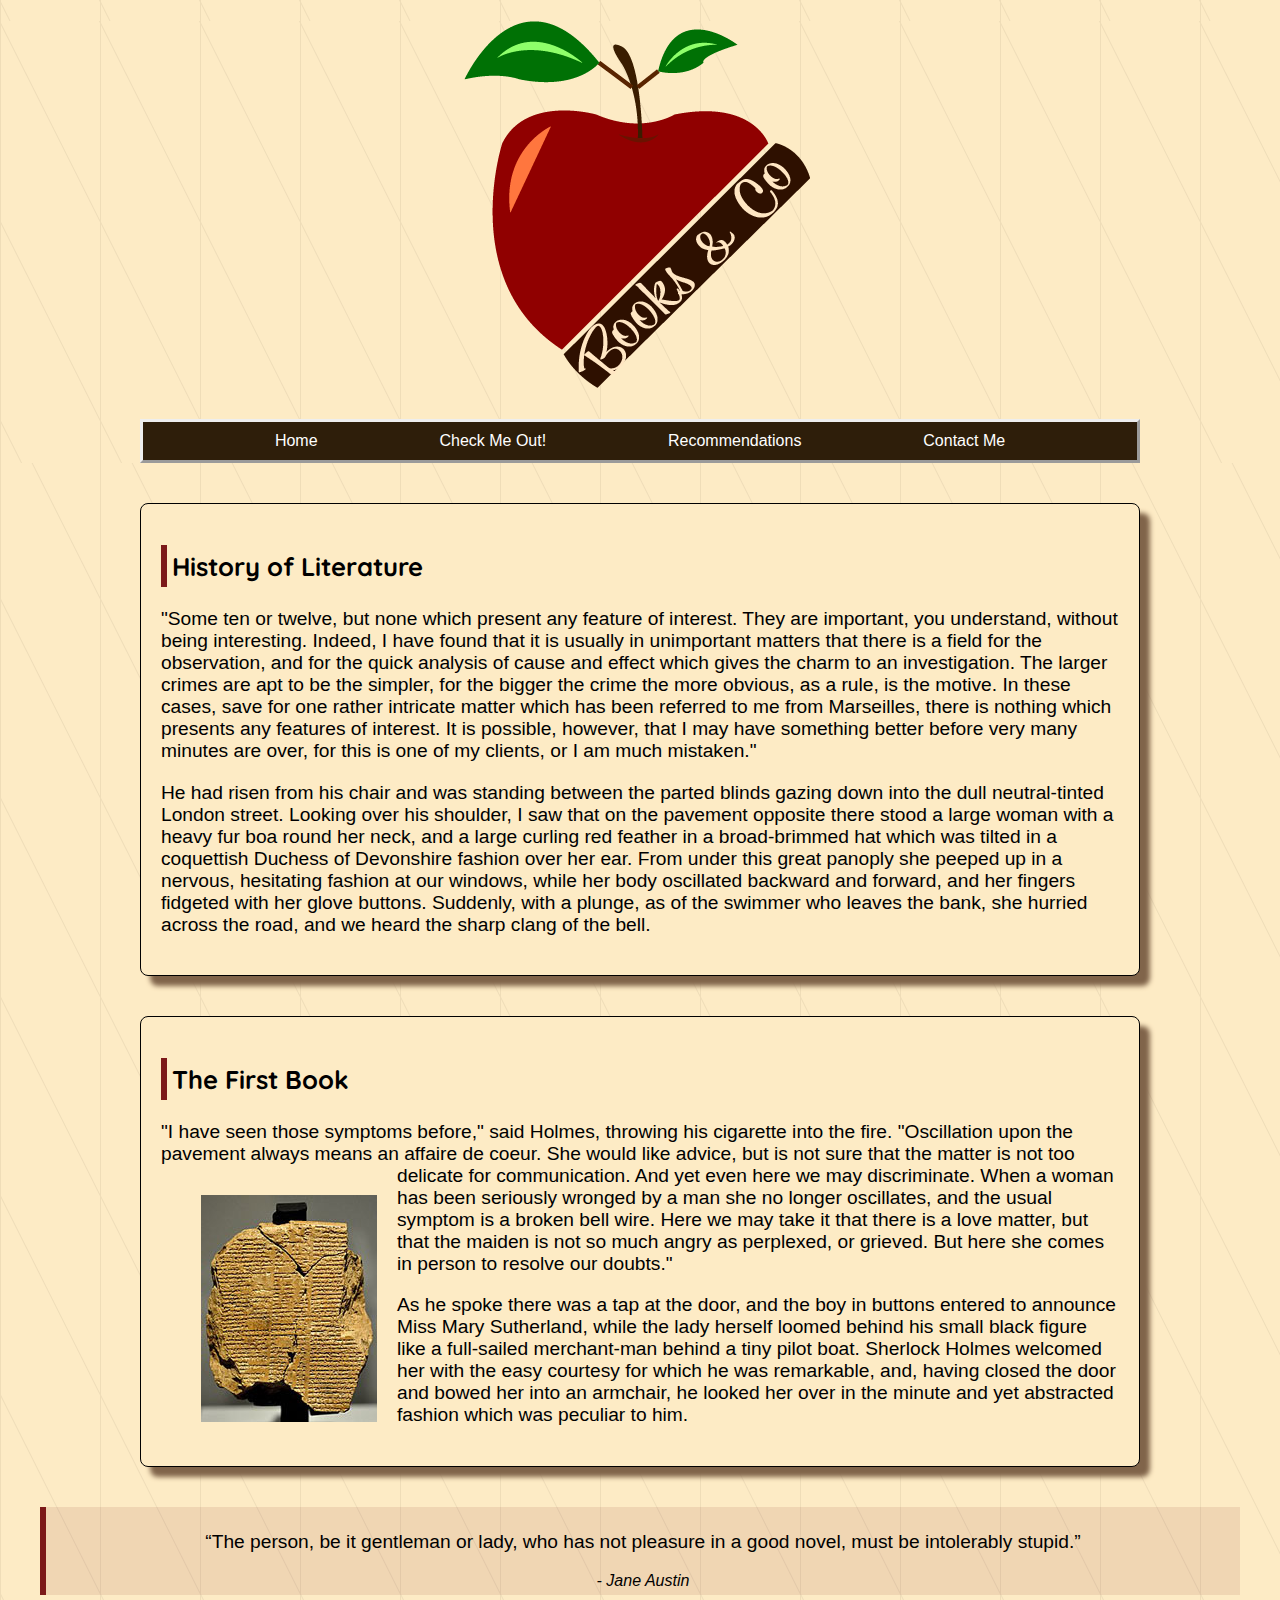
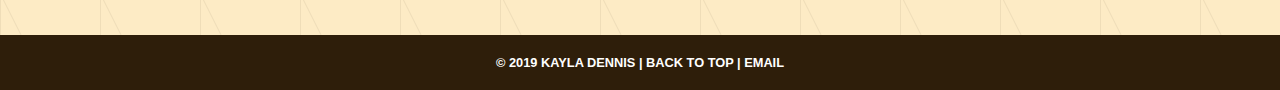
<file: works/book-co/index.html>
<!DOCTYPE html>
<html lang="en">

<head>
  <title>Books & Co</title>
  <meta charset="UTF-8" />
  <meta name="description" content="Book are cool, let's read!" />
  <meta name="author" content="Kayla Dennis" />
 <link href="https://fonts.googleapis.com/css?family=Montserrat|Quicksand&display=swap" rel="stylesheet">
  <link href="assets/css/style.css" rel="stylesheet" />
</head>

<body>
  <header role="banner" class="primary">
    <h1><a href="index.html">Books & Co</a></h1>
    <nav role="navigation">
      <ul>
        <li><a href="index.html">Home</a></li>
        <li><a href="check.html">Check Me Out!</a></li>
        <li><a href="recommendation.html">Recommendations</a></li>
        <li><a href="contact.html">Contact Me</a></li>
      </ul>
    </nav>
  </header>

  <section id="intro" class="container">
    <h2>History of Literature</h2>
   <p>"Some ten or twelve, but none which present any feature of interest. They are important, you understand, without being interesting. Indeed, I have found that it is usually in unimportant matters that there is a field for the observation, and for the quick analysis of cause and effect which gives the charm to an investigation. The larger crimes are apt to be the simpler, for the bigger the crime the more obvious, as a rule, is the motive. In these cases, save for one rather intricate matter which has been referred to me from Marseilles, there is nothing which presents any features of interest. It is possible, however, that I may have something better before very many minutes are over, for this is one of my clients, or I am much mistaken."</p>

  <p>He had risen from his chair and was standing between the parted blinds gazing down into the dull neutral-tinted London street. Looking over his shoulder, I saw that on the pavement opposite there stood a large woman with a heavy fur boa round her neck, and a large curling red feather in a broad-brimmed hat which was tilted in a coquettish Duchess of Devonshire fashion over her ear. From under this great panoply she peeped up in a nervous, hesitating fashion at our windows, while her body oscillated backward and forward, and her fingers fidgeted with her glove buttons. Suddenly, with a plunge, as of the swimmer who leaves the bank, she hurried across the road, and we heard the sharp clang of the bell.</p> 
  </section>

  <section id="secondary" class="container">
  <h2>The First Book</h2>
  <p>"I have seen those symptoms before," said Holmes, throwing his cigarette into the fire. "Oscillation upon the pavement always means an affaire de coeur. She would like advice, but is not sure that the matter is not too delicate for communication.<img src="assets/img/firstbook.jpg" alt="The Epic of Gilgamesh" class="image-right"> And yet even here we may discriminate. When a woman has been seriously wronged by a man she no longer oscillates, and the usual symptom is a broken bell wire. Here we may take it that there is a love matter, but that the maiden is not so much angry as perplexed, or grieved. But here she comes in person to resolve our doubts."</p>

  <p>As he spoke there was a tap at the door, and the boy in buttons entered to announce Miss Mary Sutherland, while the lady herself loomed behind his small black figure like a full-sailed merchant-man behind a tiny pilot boat. Sherlock Holmes welcomed her with the easy courtesy for which he was remarkable, and, having closed the door and bowed her into an armchair, he looked her over in the minute and yet abstracted fashion which was peculiar to him.</p>
  </section>

  <section id="quote">
    <p><q>The person, be it gentleman or lady, who has not pleasure in a good novel, must be intolerably stupid.</q></p><cite>- Jane Austin</cite>
  </section>

  <footer id="colophon" role="contentinfo">
    <h6>&copy; 2019 Kayla Dennis | <a href="#top">Back to Top 
    | </a><a href="mailto:name@mydomain.com"> Email </a></h6>
  </footer>
</body>
</html>
</file>
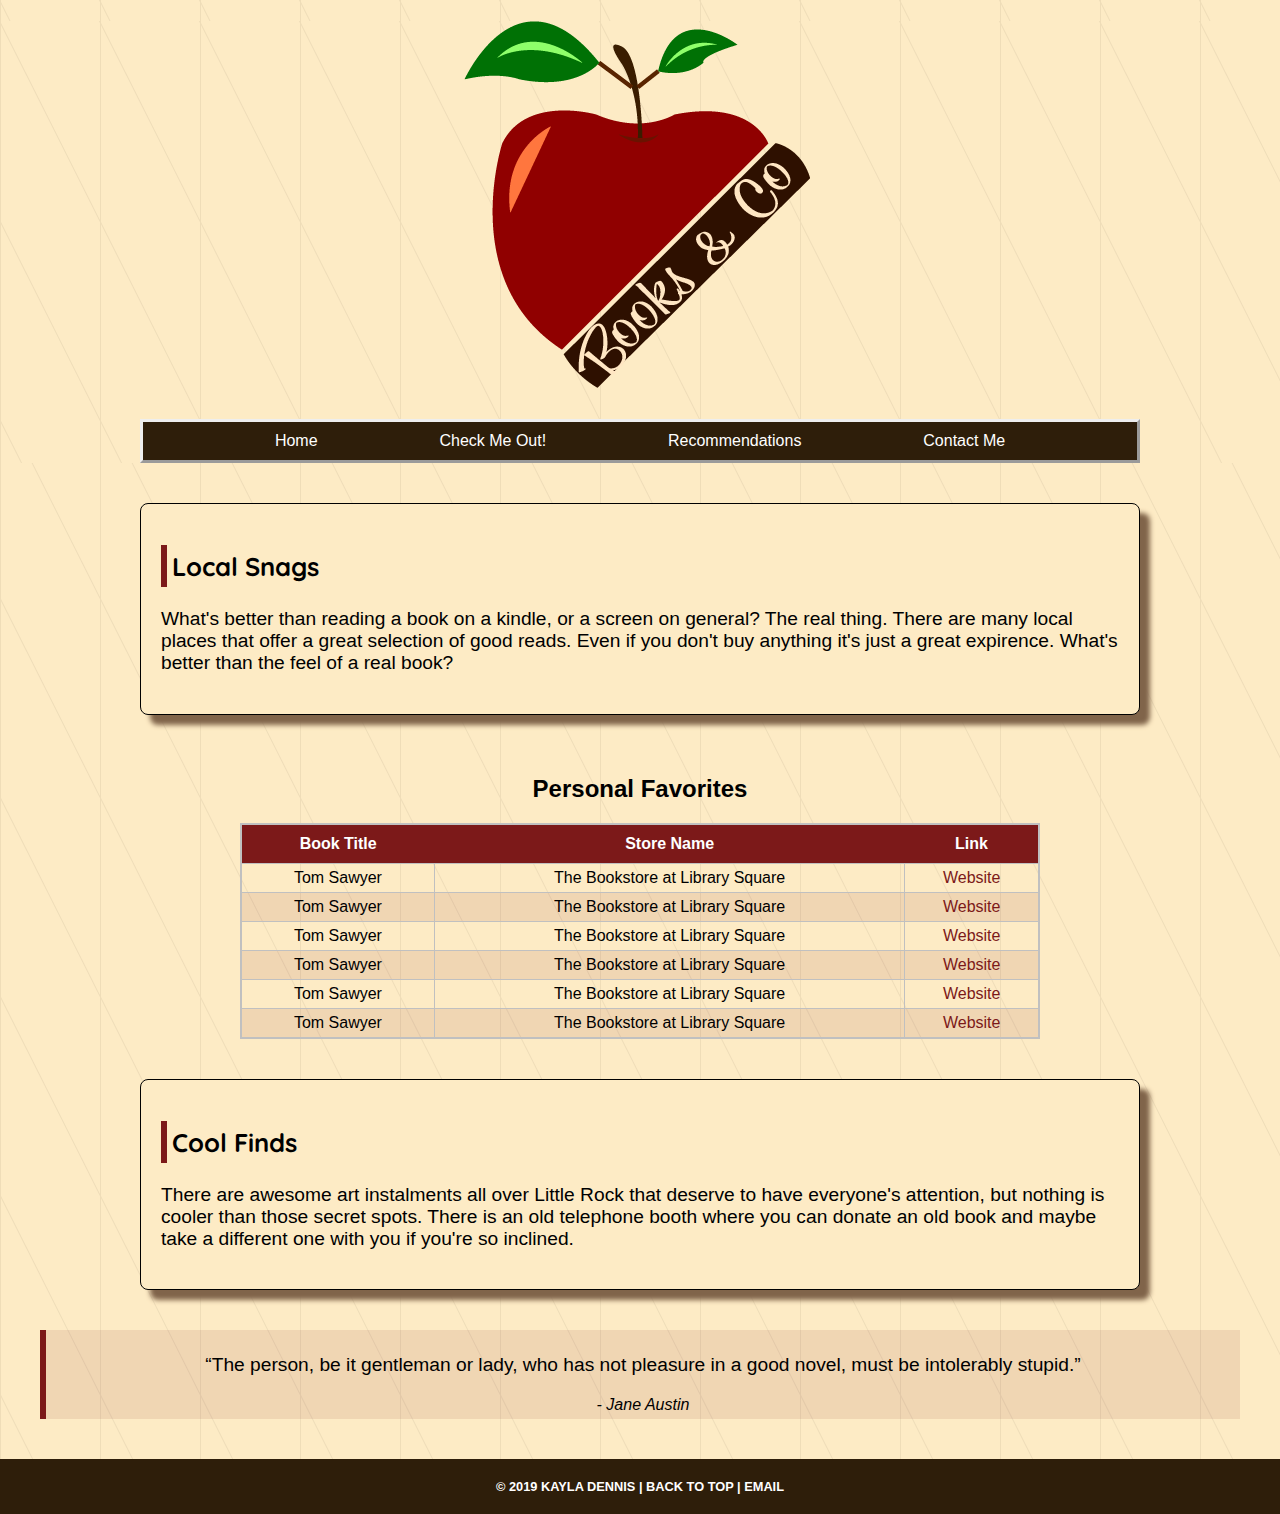
<file: works/book-co/check.html>
<!DOCTYPE html>
<html lang="en">

<head>
  <title>Books & Co</title>
  <meta name="robots" content="noindex">
  <meta charset="UTF-8" />
  <meta name="description" content="Book are cool, let's read!" />
  <meta name="author" content="Kayla Dennis" />
 <link href="https://fonts.googleapis.com/css?family=Montserrat|Quicksand&display=swap" rel="stylesheet">
  <link href="assets/css/style.css" rel="stylesheet" />
</head>

<body>
  <header role="banner" class="primary">
    <h1><a href="index.html">Books & Co</a></h1>
    <nav role="navigation">
      <ul>
        <li><a href="index.html">Home</a></li>
        <li><a href="check.html">Check Me Out!</a></li>
        <li><a href="recommendation.html">Recommendations</a></li>
        <li><a href="contact.html">Contact Me</a></li>
      </ul>
    </nav>
  </header>

  <section id="intro" class="container">
    <h2>Local Snags</h2>
   <p>What's better than reading a book on a kindle, or a screen on general? The real thing. There are many local places that offer a great selection of good reads. Even if you don't buy anything it's just a great expirence. What's better than the feel of a real book?</p>

  </section>

 <table>
    <caption>Personal Favorites</caption>
    <thead>
      <!--Design Time Attribute - Remove before Prodution-->
      <tr>
        <th scope="col">Book Title</th>
        <th scope="col">Store Name</th>
        <th scope="col">Link</th>
      </tr>
    </thead>
    <tr>
      <td>Tom Sawyer</td>
      <td>The Bookstore at Library Square</td>
      <td><a href="https://cals.org/the-bookstore-at-library-square/">Website</a></td>
    </tr>
      <td>Tom Sawyer</td>
      <td>The Bookstore at Library Square</td>
      <td><a href="https://cals.org/the-bookstore-at-library-square/">Website</a></td>
    </tr>
      <td>Tom Sawyer</td>
      <td>The Bookstore at Library Square</td>
      <td><a href="https://cals.org/the-bookstore-at-library-square/">Website</a></td>
    </tr>
    <tr>
      <td>Tom Sawyer</td>
      <td>The Bookstore at Library Square</td>
      <td><a href="https://cals.org/the-bookstore-at-library-square/">Website</a></td>
    </tr>
    <tr>
      <td>Tom Sawyer</td>
      <td>The Bookstore at Library Square</td>
      <td><a href="https://cals.org/the-bookstore-at-library-square/">Website</a></td>
    </tr>
      <td>Tom Sawyer</td>
      <td>The Bookstore at Library Square</td>
      <td><a href="https://cals.org/the-bookstore-at-library-square/">Website</a></td>
    </tr>
  </table>

    <section id="secondary" class="container">
    <h2>Cool Finds</h2>
   <p>There are awesome art instalments all over Little Rock that deserve to have everyone's attention, but nothing is cooler than those secret spots. There is an old telephone booth where you can donate an old book and maybe take a different one with you if you're so inclined.</p>

  </section>

  <section id="quote">
    <p><q>The person, be it gentleman or lady, who has not pleasure in a good novel, must be intolerably stupid.</q></p><cite>- Jane Austin</cite>
  </section>

  

  <footer id="colophon" role="contentinfo">
    <h6>&copy; 2019 Kayla Dennis | <a href="#top">Back to Top 
    | </a><a href="mailto:name@mydomain.com"> Email </a></h6>
  </footer>
</file>
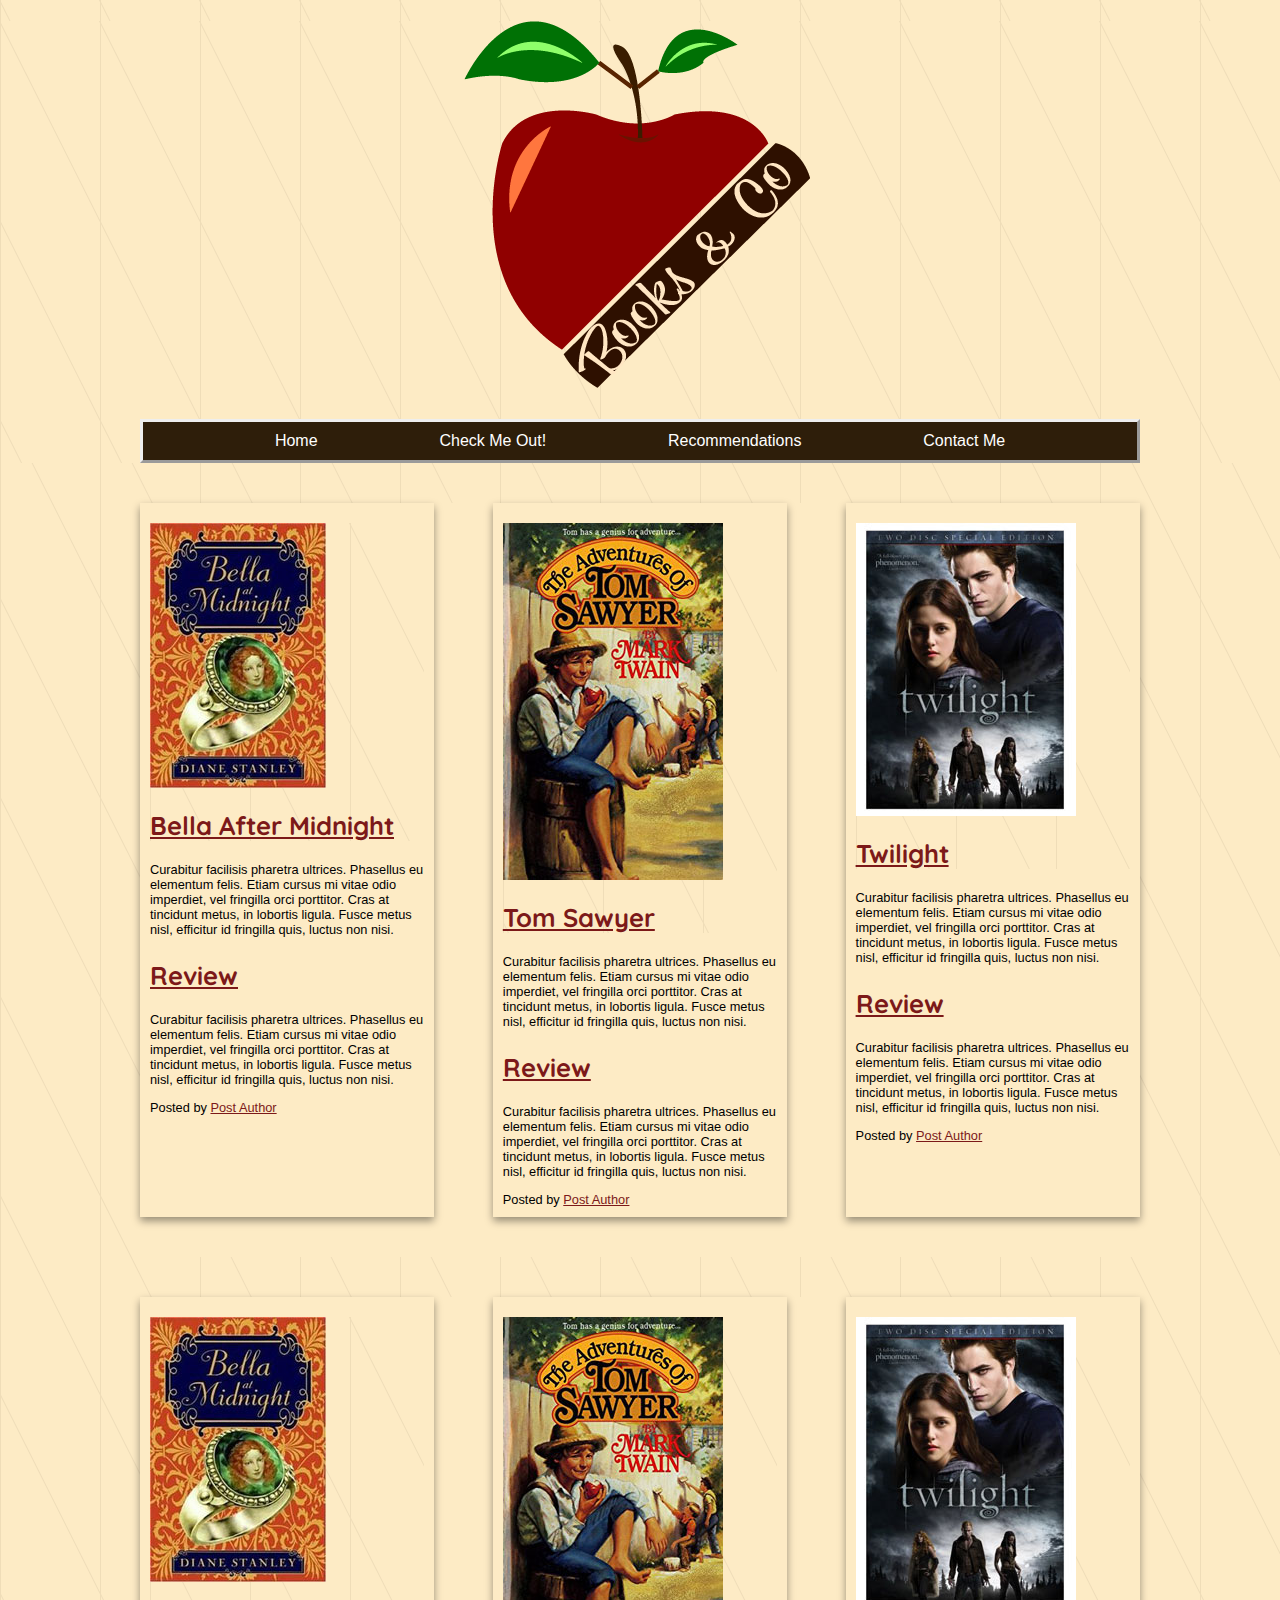
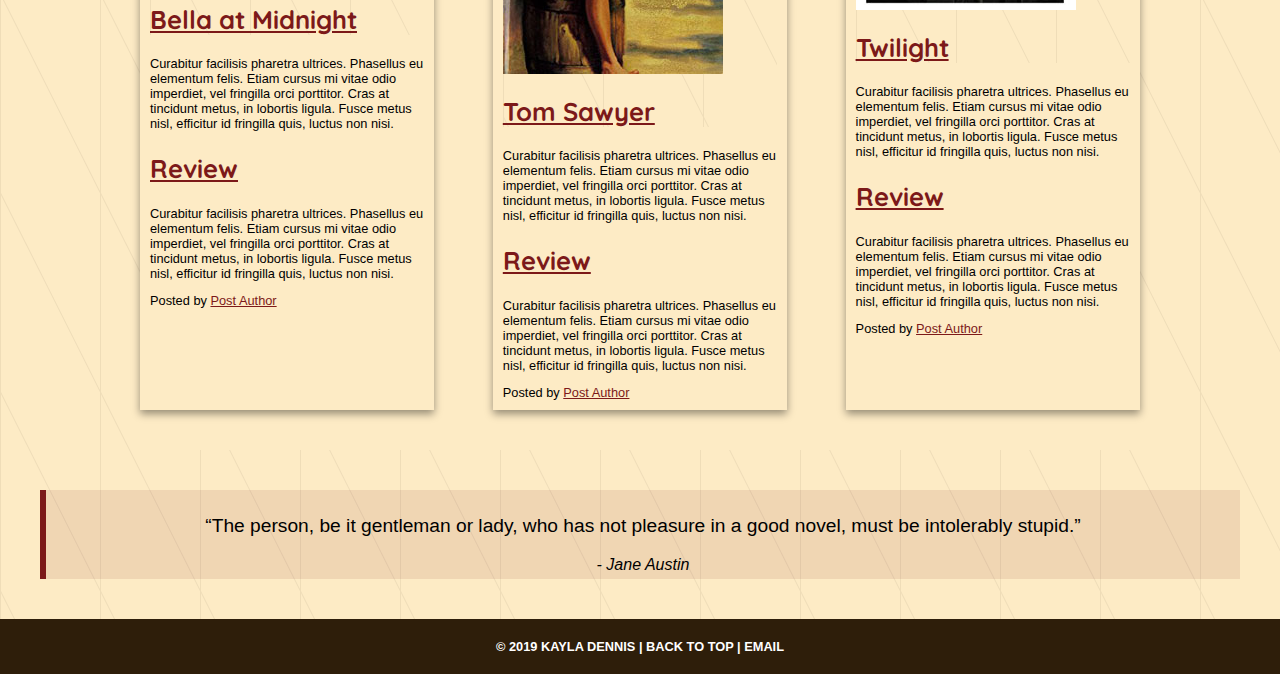
<file: works/book-co/recommendation.html>
<!DOCTYPE html>
<html lang="en">

<head>
  <title>Books & Co</title>
  <meta charset="UTF-8" />
  <meta name="description" content="Book are cool, let's read!" />
  <meta name="author" content="Kayla Dennis" />
 <link href="https://fonts.googleapis.com/css?family=Montserrat|Quicksand&display=swap" rel="stylesheet">
  <link href="assets/css/style.css" rel="stylesheet" />
</head>

<body>
  <header role="banner" class="primary">
    <h1><a href="index.html">Books & Co</a></h1>
    <nav role="navigation">
      <ul>
        <li><a href="index.html">Home</a></li>
        <li><a href="check.html">Check Me Out!</a></li>
        <li><a href="recommendation.html">Recommendations</a></li>
        <li><a href="contact.html">Contact Me</a></li>
      </ul>
    </nav>
  </header>

  <section id="content" class="container">
    <article class="post">
      <header>
        <figure>
          <img src="assets/img/bella.jpg" alt="Bella at Midnight" />
        </figure>
        <h2> <a href="#" rel="bookmark" title="link to this post">Bella After Midnight</a> </h2>
      </header>
      <p>Curabitur facilisis pharetra ultrices. Phasellus eu elementum felis. Etiam cursus mi vitae odio imperdiet, vel fringilla orci porttitor. Cras at tincidunt metus, in lobortis ligula. Fusce metus nisl, efficitur id fringilla quis, luctus non nisi.
        </p>

       <h2> <a href="#" rel="bookmark" title="link to this post">Review</a> </h2>
      </header>
      <p>Curabitur facilisis pharetra ultrices. Phasellus eu elementum felis. Etiam cursus mi vitae odio imperdiet, vel fringilla orci porttitor. Cras at tincidunt metus, in lobortis ligula. Fusce metus nisl, efficitur id fringilla quis, luctus non nisi.
        </p>

      <footer class="post-meta"> Posted by <a href="#">Post Author</a></footer>
    </article>
        <article class="post">
      <header>
        
        <figure>
          <img src="assets/img/tom.jpg" alt="Tom Sawyer" />
        </figure>
        <h2> <a href="#" rel="bookmark" title="link to this post">Tom Sawyer</a> </h2>
      </header>
      <p>Curabitur facilisis pharetra ultrices. Phasellus eu elementum felis. Etiam cursus mi vitae odio imperdiet, vel fringilla orci porttitor. Cras at tincidunt metus, in lobortis ligula. Fusce metus nisl, efficitur id fringilla quis, luctus non nisi.
        </p>

       <h2> <a href="#" rel="bookmark" title="link to this post">Review</a> </h2>
      </header>
      <p>Curabitur facilisis pharetra ultrices. Phasellus eu elementum felis. Etiam cursus mi vitae odio imperdiet, vel fringilla orci porttitor. Cras at tincidunt metus, in lobortis ligula. Fusce metus nisl, efficitur id fringilla quis, luctus non nisi.
        </p>

      <footer class="post-meta"> Posted by <a href="#">Post Author</a></footer>
    </article>
       <article class="post">
      <header>
        <figure>
          <img src="assets/img/twilight2.jpg" alt="Twilight" />
        </figure>
        <h2> <a href="#" rel="bookmark" title="link to this post">Twilight</a> </h2>
      </header>
      <p>Curabitur facilisis pharetra ultrices. Phasellus eu elementum felis. Etiam cursus mi vitae odio imperdiet, vel fringilla orci porttitor. Cras at tincidunt metus, in lobortis ligula. Fusce metus nisl, efficitur id fringilla quis, luctus non nisi.
        </p>

       <h2> <a href="#" rel="bookmark" title="link to this post">Review</a> </h2>
      </header>
      <p>Curabitur facilisis pharetra ultrices. Phasellus eu elementum felis. Etiam cursus mi vitae odio imperdiet, vel fringilla orci porttitor. Cras at tincidunt metus, in lobortis ligula. Fusce metus nisl, efficitur id fringilla quis, luctus non nisi.
        </p>

      <footer class="post-meta"> Posted by <a href="#">Post Author</a></footer>
    </article>
  </section>

    <section id="settwo" class="container">
    <article class="post">
      <header>
        <figure>
          <img src="assets/img/bella.jpg" alt="Bella at Midnight" />
        </figure>
        <h2> <a href="#" rel="bookmark" title="link to this post">Bella at Midnight</a> </h2>
      </header>
      <p>Curabitur facilisis pharetra ultrices. Phasellus eu elementum felis. Etiam cursus mi vitae odio imperdiet, vel fringilla orci porttitor. Cras at tincidunt metus, in lobortis ligula. Fusce metus nisl, efficitur id fringilla quis, luctus non nisi.
        </p>

       <h2> <a href="#" rel="bookmark" title="link to this post">Review</a> </h2>
      </header>
      <p>Curabitur facilisis pharetra ultrices. Phasellus eu elementum felis. Etiam cursus mi vitae odio imperdiet, vel fringilla orci porttitor. Cras at tincidunt metus, in lobortis ligula. Fusce metus nisl, efficitur id fringilla quis, luctus non nisi.
        </p>

      <footer class="post-meta"> Posted by <a href="#">Post Author</a></footer>
    </article>
        <article class="post">
      <header>
        <figure>
          <img src="assets/img/tom.jpg" id="article" alt="Tom Sawyer" />
        </figure>
        <h2> <a href="#" rel="bookmark" title="link to this post">Tom Sawyer</a> </h2>
      </header>
      <p>Curabitur facilisis pharetra ultrices. Phasellus eu elementum felis. Etiam cursus mi vitae odio imperdiet, vel fringilla orci porttitor. Cras at tincidunt metus, in lobortis ligula. Fusce metus nisl, efficitur id fringilla quis, luctus non nisi.
        </p>

       <h2> <a href="#" rel="bookmark" title="link to this post">Review</a> </h2>
      </header>
      <p>Curabitur facilisis pharetra ultrices. Phasellus eu elementum felis. Etiam cursus mi vitae odio imperdiet, vel fringilla orci porttitor. Cras at tincidunt metus, in lobortis ligula. Fusce metus nisl, efficitur id fringilla quis, luctus non nisi.
        </p>

      <footer class="post-meta"> Posted by <a href="#">Post Author</a></footer>
    </article>
       <article class="post">
      <header>
        <figure>
          <img src="assets/img/twilight2.jpg" alt="Twilight" />
        </figure>
        <h2> <a href="#" rel="bookmark" title="link to this post">Twilight</a> </h2>
      </header>
      <p>Curabitur facilisis pharetra ultrices. Phasellus eu elementum felis. Etiam cursus mi vitae odio imperdiet, vel fringilla orci porttitor. Cras at tincidunt metus, in lobortis ligula. Fusce metus nisl, efficitur id fringilla quis, luctus non nisi.
        </p>

       <h2> <a href="#" rel="bookmark" title="link to this post">Review</a> </h2>
      </header>
      <p>Curabitur facilisis pharetra ultrices. Phasellus eu elementum felis. Etiam cursus mi vitae odio imperdiet, vel fringilla orci porttitor. Cras at tincidunt metus, in lobortis ligula. Fusce metus nisl, efficitur id fringilla quis, luctus non nisi.
        </p>

      <footer class="post-meta"> Posted by <a href="#">Post Author</a></footer>
    </article>
  </section>

  <section id="quote">
    <p><q>The person, be it gentleman or lady, who has not pleasure in a good novel, must be intolerably stupid.</q></p><cite>- Jane Austin</cite>
  </section>

  <footer id="colophon" role="contentinfo">
    <h6>&copy; 2019 Kayla Dennis | <a href="#top">Back to Top 
    | </a><a href="mailto:name@mydomain.com"> Email </a></h6>
  </footer>
</file>
<file: works/book-co/assets/css/style.css>
/* ---------------Box Sizing----------------- */

html {
  box-sizing: border-box;
}
*,
*:before,
*:after {
  box-sizing: inherit;
}

/* ---------------Utility Styles----------------- */
body{
  font-family: 'Roboto', sans-serif;
  margin:0;
}

.container{
  width:80vw;
  margin:40px auto;
  max-width:1000px;
}

/* Responsive images */
img{
  max-width:100%;
  display:block;
  height:auto;
}

/*-----------Global Styles--------------*/



body{
background-color: #fdebc5;
background-image: url("data:image/svg+xml,%3Csvg xmlns='http://www.w3.org/2000/svg' width='100' height='199' viewBox='0 0 100 199'%3E%3Cg fill='%23dac9a5' fill-opacity='0.4'%3E%3Cpath d='M0 199V0h1v1.99L100 199h-1.12L1 4.22V199H0zM100 2h-.12l-1-2H100v2z'%3E%3C/path%3E%3C/g%3E%3C/svg%3E");
}

header.primary nav{
  width:80vw;
  margin:20px auto;
  max-width:1000px;
}

header.primary nav ul{
  display:flex;
  flex-direction:row;
  justify-content:space-evenly;
  border-style: outset;
  background:rgb(46, 30, 10);
  padding:10px;
}

header.primary nav li {
list-style-type:none;
}

header.primary nav a:link, header.primary nav a:visited{
  color:#fff;
  text-decoration:none;
  background:rgb(46, 30, 10);
  background:rgba(46,30,10,.4);
  display:block;
  /*border-radius:20px;*/
  transition:.6s;
}

header.primary nav a:hover{
  color: rgb(124, 25, 25);
}

header.primary h1 a {
  display:block;
  text-indent:100%;
  white-space:nowrap;
  overflow:hidden;
  background: url("../img/logo2.png") no-repeat center;
  width:352px;
  height:376px;
  margin-left:auto;
  margin-right:auto;
}

#colophon h6{
  padding:20px;
  margin:0;
  text-align:center;
  color:#fff;
  font-size:.8em;
  text-transform:uppercase;
}

#colophon{
   background-color:rgb(46, 30, 10);
}



/*#header h1 a{
  display:block;
  text-indent:100%;
  white-space:nowrap;
  overflow:hidden;
  background: url("../img/logo2.png") no-repeat center;
  width:300;
  height:315;
}*/

h2 {
  font-family: 'Quicksand', sans-serif;
  font-size: 1.6em;
}

p {
  font-size: 1.2em; 
}

#intro h2, #secondary h2{
  border-left: 6px solid rgb(124, 25, 25);
  padding: 5px;
}

#intro, #secondary {
  border: 1px solid black;
  border-radius: 8px;
  background:#fdebc5;
  padding:20px;
  box-shadow: 10px 10px 5px #80644a;
}


#colophon a{
  color:white;
}

header {
background-color: #fdebc5;
background-image: url("data:image/svg+xml,%3Csvg xmlns='http://www.w3.org/2000/svg' width='100' height='199' viewBox='0 0 100 199'%3E%3Cg fill='%23dac9a5' fill-opacity='0.4'%3E%3Cpath d='M0 199V0h1v1.99L100 199h-1.12L1 4.22V199H0zM100 2h-.12l-1-2H100v2z'%3E%3C/path%3E%3C/g%3E%3C/svg%3E");
}

#quote {
  text-align:center;
  border-left: 6px solid rgb(124, 25, 25);
  background-color:rgba(124,25,25,.1);
  padding:5px; 
  margin:40px;
}

.image-right {
  float:left;
  margin: 10px 0px 10px 20px;
  padding:20px;
}

table{
  width:100%;
  border:2px solid #c0c0c0;
  border-collapse: collapse;
  max-width:800px;
  text-align:center;
  margin-left: auto;
  margin-right: auto; 
}

table a{
  color: rgb(124, 25, 25);
  text-decoration: none;
}

table caption{
  padding:20px;
  font-weight:bold;
  font-size: 1.5em;
}
tr:nth-child(even){
  background:rgba(124,25,25,.1);
}

tr:hover{
  background:rgba(124,25,25,.2);
}
th{
  background:rgb(124, 25, 25);
  color:white;
  padding:10px;
}
td{
  border:1px solid #c0c0c0;
  padding:5px;
}

#content, #settwo{
  display:flex;
  flex-direction:row;
  justify-content: space-between;
  padding-bottom:2.5em;
  background-color: #fdebc5;
}

#content article.post, #settwo article.post{
    background-color: #fdebc5;
  width:23vw;
  box-shadow: 0 4px 8px rgba(0,0,0,.4);
  padding:10px;
  transition:.6s;
}

#content article.post:hover, #settwo article.post:hover{
  box-shadow: 0 8px 16px rgba(0,0,0,.4);
}

#content article.post figure, #settwo article.post figure{
  margin:10px 0;
}

#content article.post a, #settwo article.post a{
color:rgb(124, 25, 25);
font-size:1em;
}

#content article.post a:hover, #settwo article.post a:hover{
text-decoration:none;
}

#content article.post p, #settwo article.post p{
  font-size:.8em;
}

#content article.post footer, #settwo article.post footer{
  font-size:.8em;
}


h6 a{
  text-decoration:none;
}
</file>
